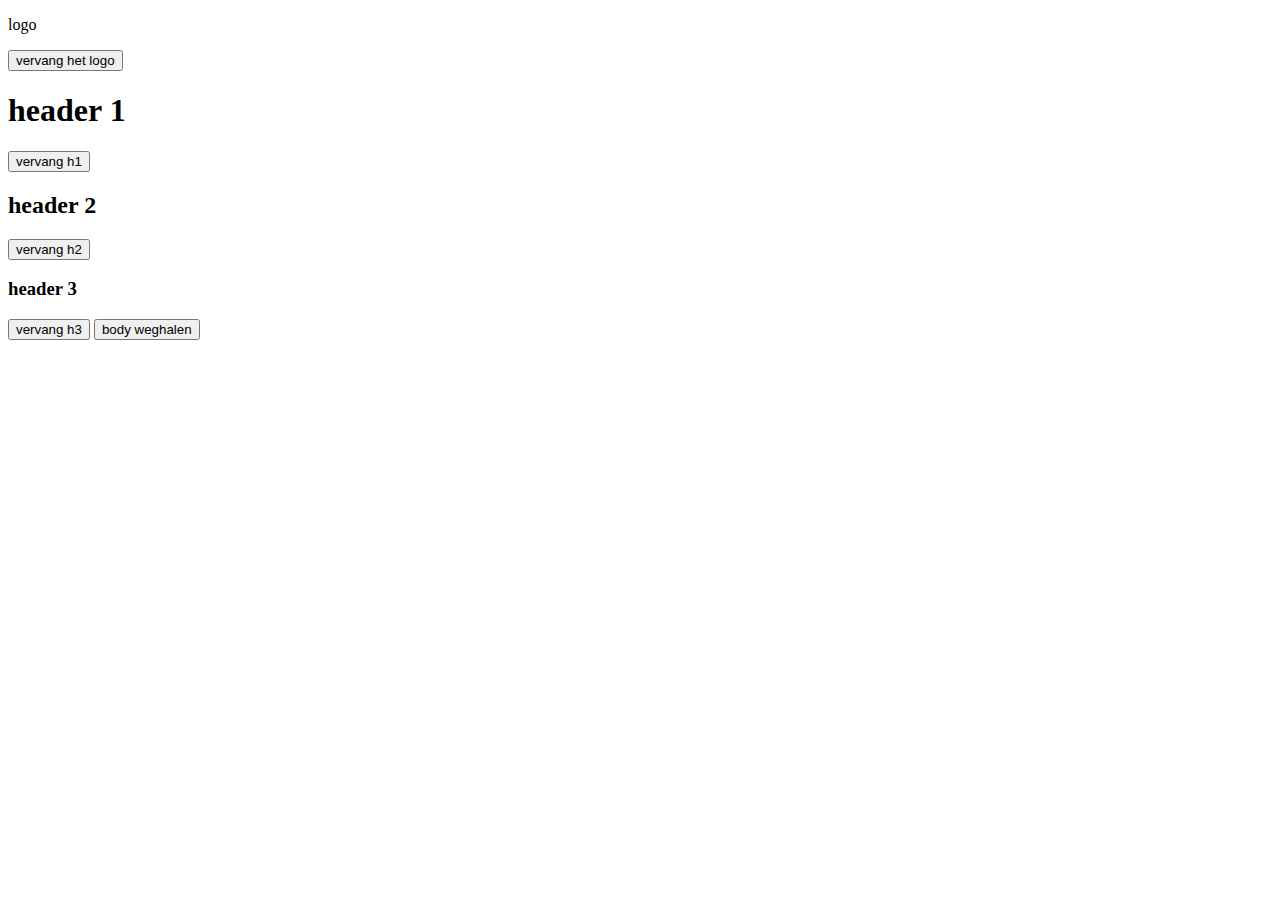
<file: Opdracht 12/index.html>
<!DOCTYPE html>
<html lang="en">
<head>
    <meta charset="UTF-8">
    <meta http-equiv="X-UA-Compatible" content="IE=edge">
    <meta name="viewport" content="width=device-width, initial-scale=1.0">
    <title>Opdracht 12</title>
</head>
<body>
    <p id="logo">logo</p>
    <button onclick ="document.getElementById('logo').innerHTML = 'hier stond een logo';">vervang het logo</button>
    <h1 class="h1">header 1</h1>
    <button onclick ="document.querySelector('h1').innerHTML = 'hier stond een h1';">vervang h1</button>
    <h2 class="h2">header 2</h2>
    <button onclick ="document.querySelector('h2').innerHTML = 'hier stond een h2';">vervang h2</button>
    <h3 class="h3"> header 3</h3>
    <button onclick ="document.querySelector('h3').innerHTML = 'hier stond een h3';">vervang h3</button>
    <button onclick="document.querySelector('body').innerHTML = 'hier stond een body';">body weghalen</button>
</body>
</html>
</file>
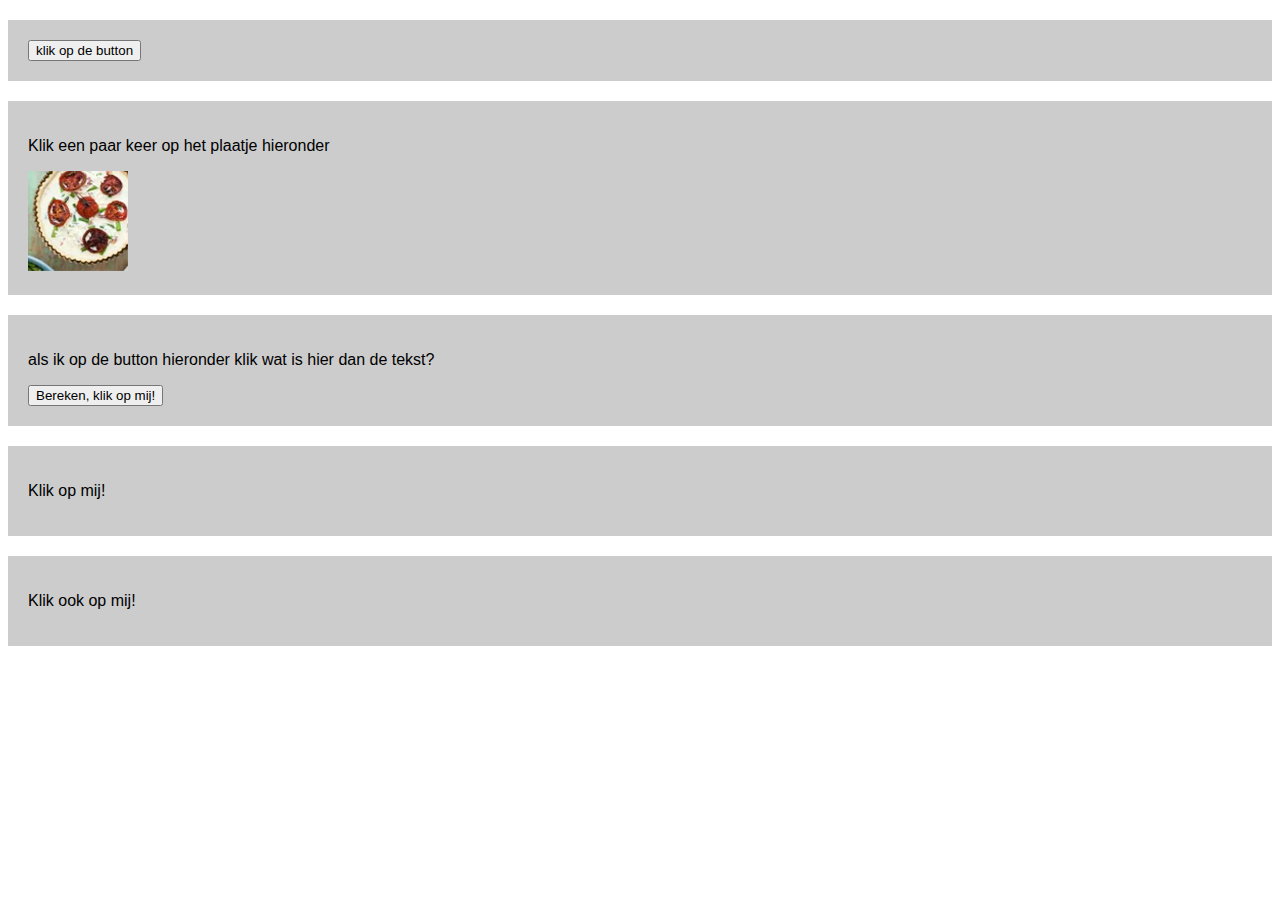
<file: Opdracht 13/functions/index.html>
<!DOCTYPE html>
<html lang="en">
<head>
    <meta charset="UTF-8">
    <meta http-equiv="X-UA-Compatible" content="IE=edge">
    <meta name="viewport" content="width=device-width, initial-scale=1.0">
    <title>Document</title>
    <!--hier een link naar de stylesheet, style.css-->
    <link rel="stylesheet" href="css/style.css">
    <!--hier een link naar script.js -->
    <script src="js/script.js" defer></script>
    <!-- waarom gebruiken we hier het attribute defer? Dit staat toe dat het externe JavaScript-bestand wordt uitgevoerd vul je antwoord in op de lijn--->
</head>
<body>

    <div>
        <button onclick="getName('Noah');">klik op de button</button> 
        <!-- vul eens je eigen naam in waar nu staat: vul je naam in hier, echt doen!, wat gebeurd er dan? mijn naam komt er te staan vul je antwoord in op de lijn -->
    </div>

    <div>
        <p>Klik een paar keer op het plaatje hieronder</p>
        <img id="hide" onclick="hideMe();" src="images/item-1.png">
        <!-- Welke functie wordt hierboven aangeroepen? img vul je antwoord in op de lijn en bekijk in script.js wat er gebeurd en vul daar ook een antwoord in-->
        <img id="show" onclick="show();" src="images/item-2.png">
        <!-- Welke functie wordt hierboven aangeroepen? img vul je antwoord in op de lijn en bekijk in script.js wat er gebeurd en vul daar ook een antwoord in-->
    </div>

    <div>
        <p class="som">als ik op de button hieronder klik wat is hier dan de tekst?</p>
        <!-- wat wordt de content van de p hierboven als ik op de button hieronder klik? 8 vul je antwoord in op de lijn-->
        <button onclick="rekenen(4);">Bereken, klik op mij!</button>
        <!-- Welke functie wordt hierboven aangeroepen? rekenen vul je antwoord in op de lijn en bekijk in script.js wat er gebeurd en vul daar ook een antwoord in-->
        <!-- wat gebeurd er als je het getal 5 hierboven in een ander getal verandert, probeer dat eens  (refresh wel even je pagina). 7 vul je antwoord in op de lijn -->
    </div>

    <div>
        <p onclick="this.style.color='aqua';">Klik op mij!</p> 
        <!-- wordt hier een functie aangeroepen? ja vul ja of nee op de lijn in-->
        <!-- wat gebeurd er met de tekst in het element p? hij verandert van kleur vul je antwoord in op de lijn -->
    </div>

    <div>
        <p onclick="setColor(this, 'orange', '30px');">Klik ook op mij!</p> 
        <!-- wordt hier een functie aangeroepen? ja vul ja of nee op de lijn in-->
        <!-- wat gebeurd er als ik px vergeet bij 30px (probeer het eens)  vul je antwoord in op de lijn  --> <!-- hij verandet aleen van kleur -->
    </div>
    
</body>
</html>
</file>
<file: Opdracht 13/functions/css/style.css>
html, body{
    font-family: Arial, Helvetica, sans-serif;
}

div{
    padding:20px;
    margin-top:20px;
    background-color: #cccccc;
}

button{
    display:block;
}

#show{
    display:none;
}
</file>
